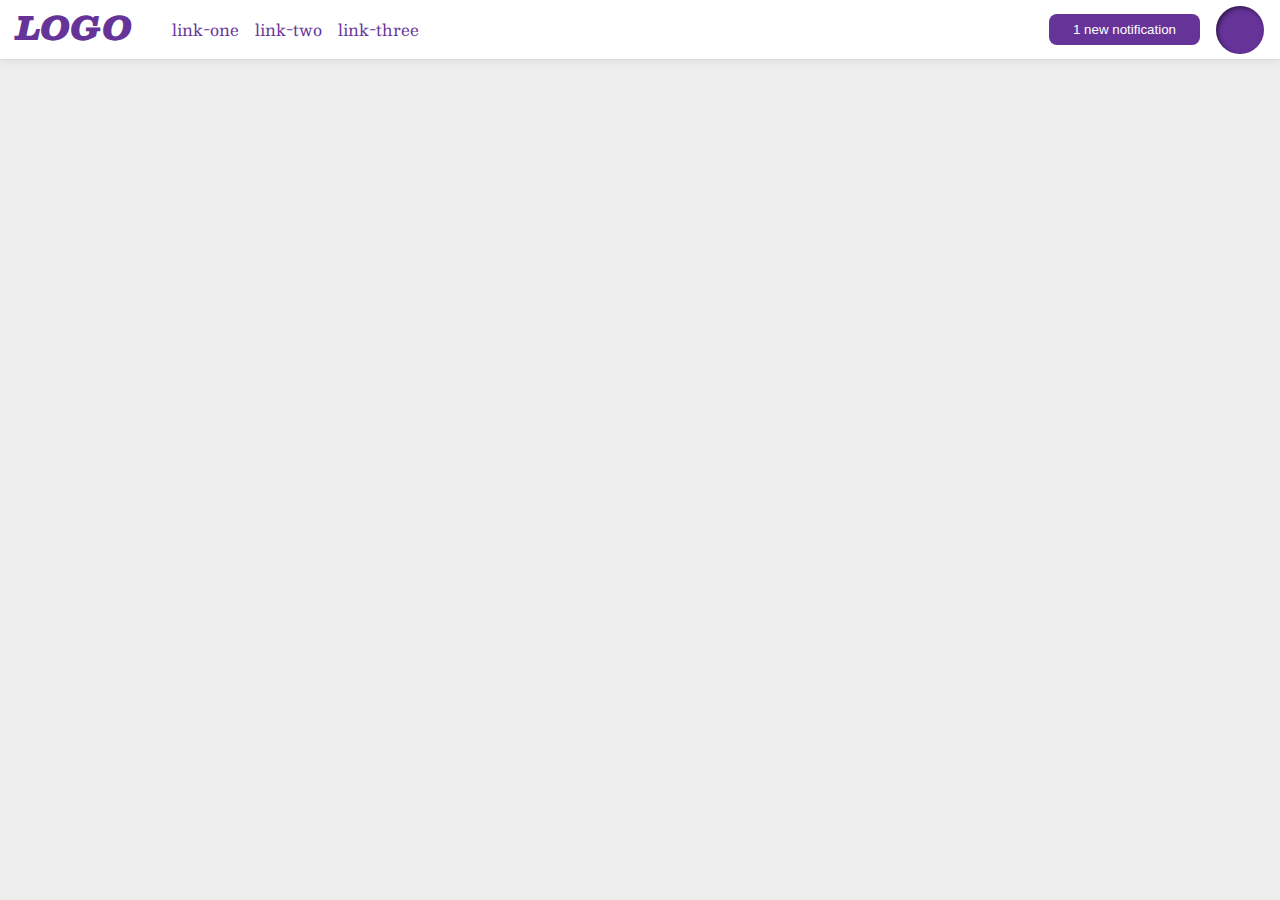
<file: flex/03-flex-header-2/index.html>
<!DOCTYPE html>
<html lang="en">
<head>
  <meta charset="UTF-8">
  <meta http-equiv="X-UA-Compatible" content="IE=edge">
  <meta name="viewport" content="width=device-width, initial-scale=1.0">
  <title>Flex Header 2</title>
  <link rel="stylesheet" href="style.css">
</head>
<body>
  <div class="header">
    <div class="logo">
      LOGO
    </div>
    <ul class="links">
      <li><a href="google.com">link-one</a></li>
      <li><a href="google.com">link-two</a></li>
      <li><a href="google.com">link-three</a></li>
    </ul>
    <div class="push-right">
      <button class="notifications">
        1 new notification
      </button>
      <div class="profile-image"></div>
    </div>
  </div>
</body>
</html>
</file>
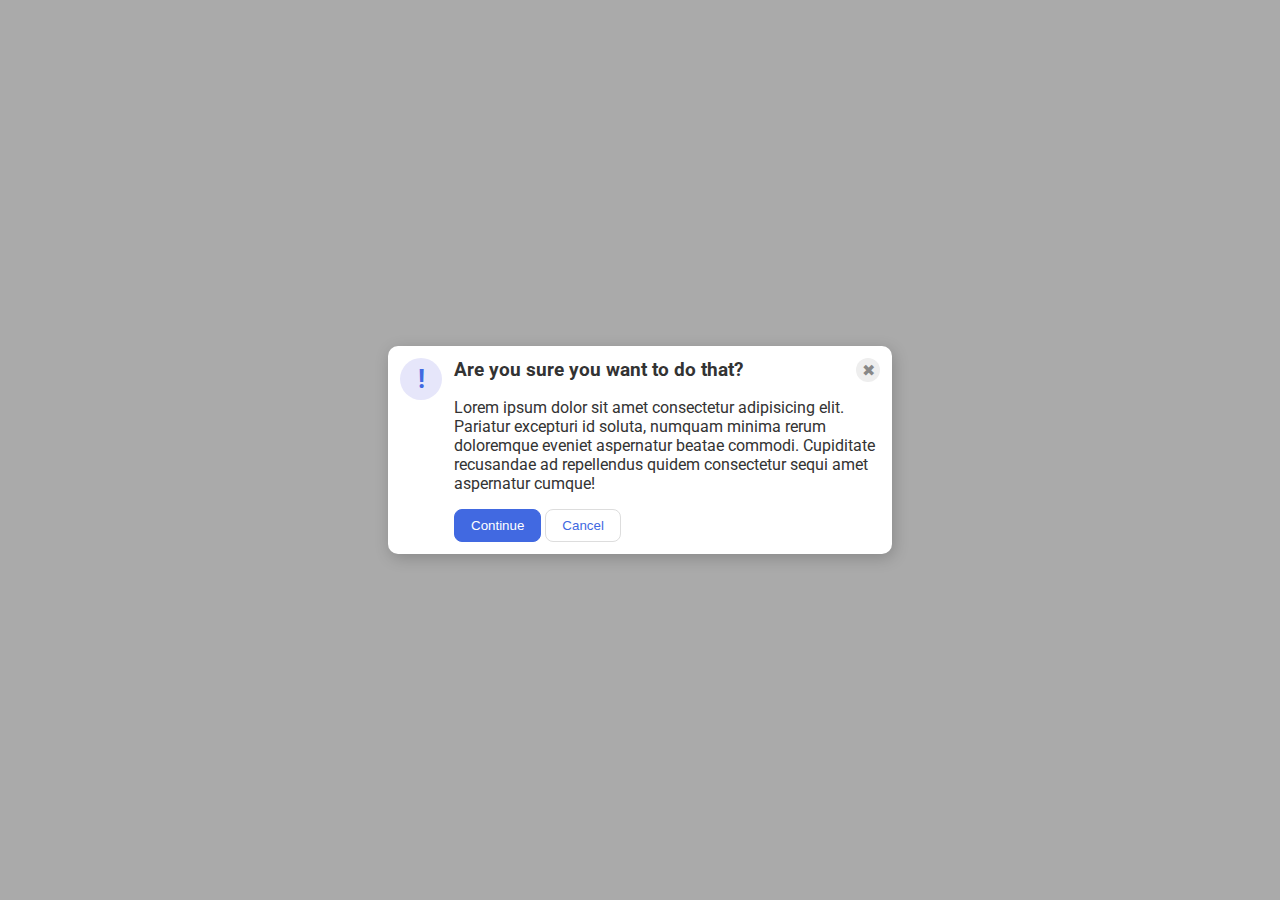
<file: flex/05-flex-modal/index.html>
<!DOCTYPE html>
<html lang="en">
<head>
  <meta charset="UTF-8">
  <meta http-equiv="X-UA-Compatible" content="IE=edge">
  <meta name="viewport" content="width=device-width, initial-scale=1.0">
  <link rel="stylesheet" href="style.css">
  <title>Modal</title>
</head>
<body>
  <div class="modal">
    <div class="icon">!</div>
    <div class="mcontent">
      <div class="modal-title">
        <div class="header">Are you sure you want to do that?</div>
        <div class="close-button">✖</div>
      </div>
      <div class="text">Lorem ipsum dolor sit amet consectetur adipisicing elit. Pariatur excepturi id soluta, numquam minima rerum doloremque eveniet aspernatur beatae commodi. Cupiditate recusandae ad repellendus quidem consectetur sequi amet aspernatur cumque!</div>
      <div class="buttons">
        <button class="continue">Continue</button>
        <button class="cancel">Cancel</button>
      </div>
    </div>
  </div>
</body>
</html>
</file>
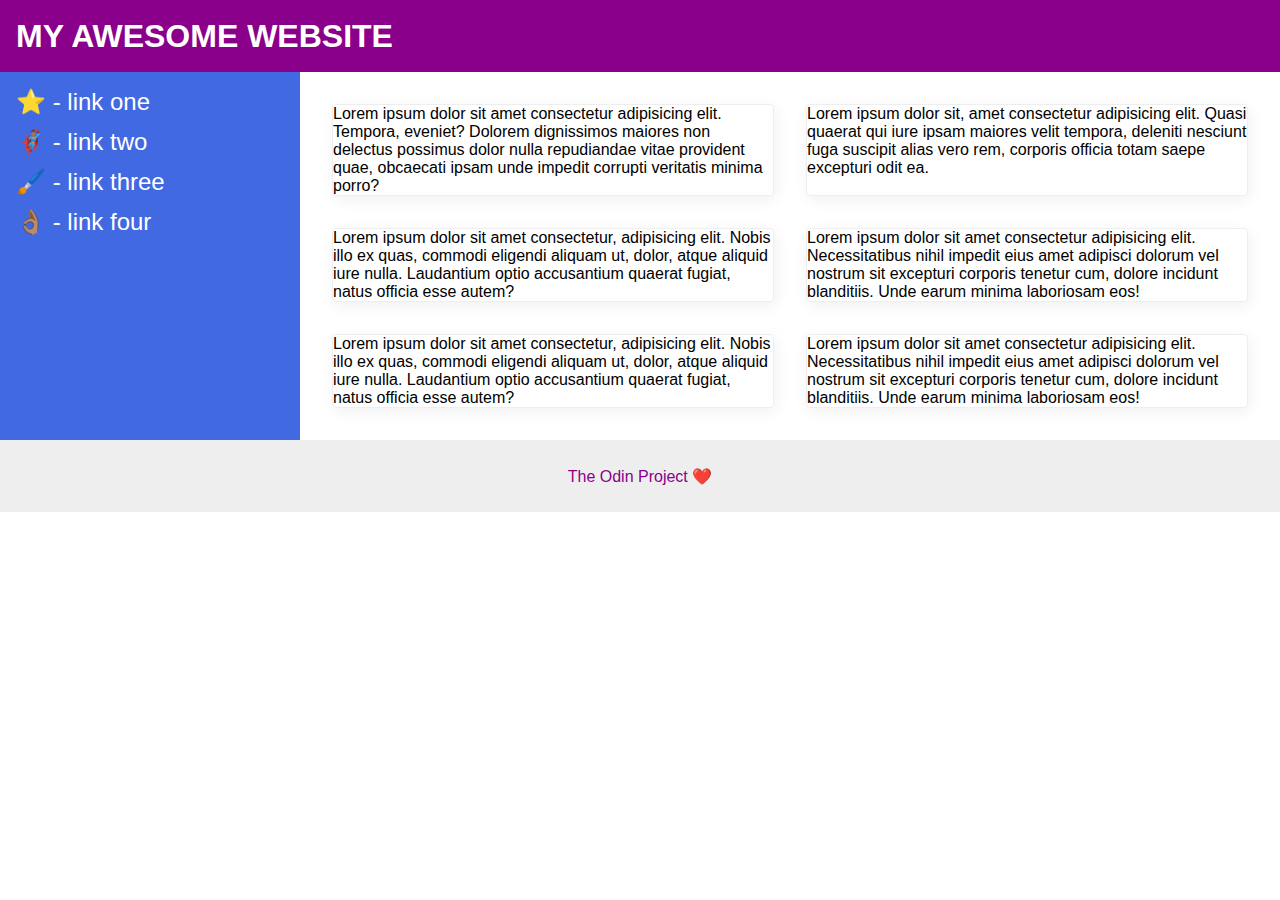
<file: flex/07-flex-layout-2/index.html>
<!DOCTYPE html>
<html lang="en">
<head>
  <meta charset="UTF-8">
  <meta http-equiv="X-UA-Compatible" content="IE=edge">
  <meta name="viewport" content="width=device-width, initial-scale=1.0">
  <title>The Holy Grail</title>
  <link rel="stylesheet" href="style.css">
</head>
<body>
  <div class="header">
    MY AWESOME WEBSITE
  </div>
  
  <div class="main">
    <div class="sidebar">
      <ul>
        <li><a href="google.com">⭐ - link one</a></li>
        <li><a href="google.com">🦸🏽‍♂️ - link two</a></li>
        <li><a href="google.com">🖌️ - link three</a></li>
        <li><a href="google.com">👌🏽 - link four</a></li>
      </ul>
    </div>

    <div class="content">
      <div class="card">Lorem ipsum dolor sit amet consectetur adipisicing elit. Tempora, eveniet? Dolorem dignissimos maiores non delectus possimus dolor nulla repudiandae vitae provident quae, obcaecati ipsam unde impedit corrupti veritatis minima porro?</div>
      <div class="card">Lorem ipsum dolor sit, amet consectetur adipisicing elit. Quasi quaerat qui iure ipsam maiores velit tempora, deleniti nesciunt fuga suscipit alias vero rem, corporis officia totam saepe excepturi odit ea.</div>
      <div class="card">Lorem ipsum dolor sit amet consectetur, adipisicing elit. Nobis illo ex quas, commodi eligendi aliquam ut, dolor, atque aliquid iure nulla. Laudantium optio accusantium quaerat fugiat, natus officia esse autem?</div>
      <div class="card">Lorem ipsum dolor sit amet consectetur adipisicing elit. Necessitatibus nihil impedit eius amet adipisci dolorum vel nostrum sit excepturi corporis tenetur cum, dolore incidunt blanditiis. Unde earum minima laboriosam eos!</div>
      <div class="card">Lorem ipsum dolor sit amet consectetur, adipisicing elit. Nobis illo ex quas, commodi eligendi aliquam ut, dolor, atque aliquid iure nulla. Laudantium optio accusantium quaerat fugiat, natus officia esse autem?</div>
      <div class="card">Lorem ipsum dolor sit amet consectetur adipisicing elit. Necessitatibus nihil impedit eius amet adipisci dolorum vel nostrum sit excepturi corporis tenetur cum, dolore incidunt blanditiis. Unde earum minima laboriosam eos!</div>
    </div>
  </div>
  <div class="footer">
    The Odin Project ❤️
  </div>
</body>
</html>
</file>
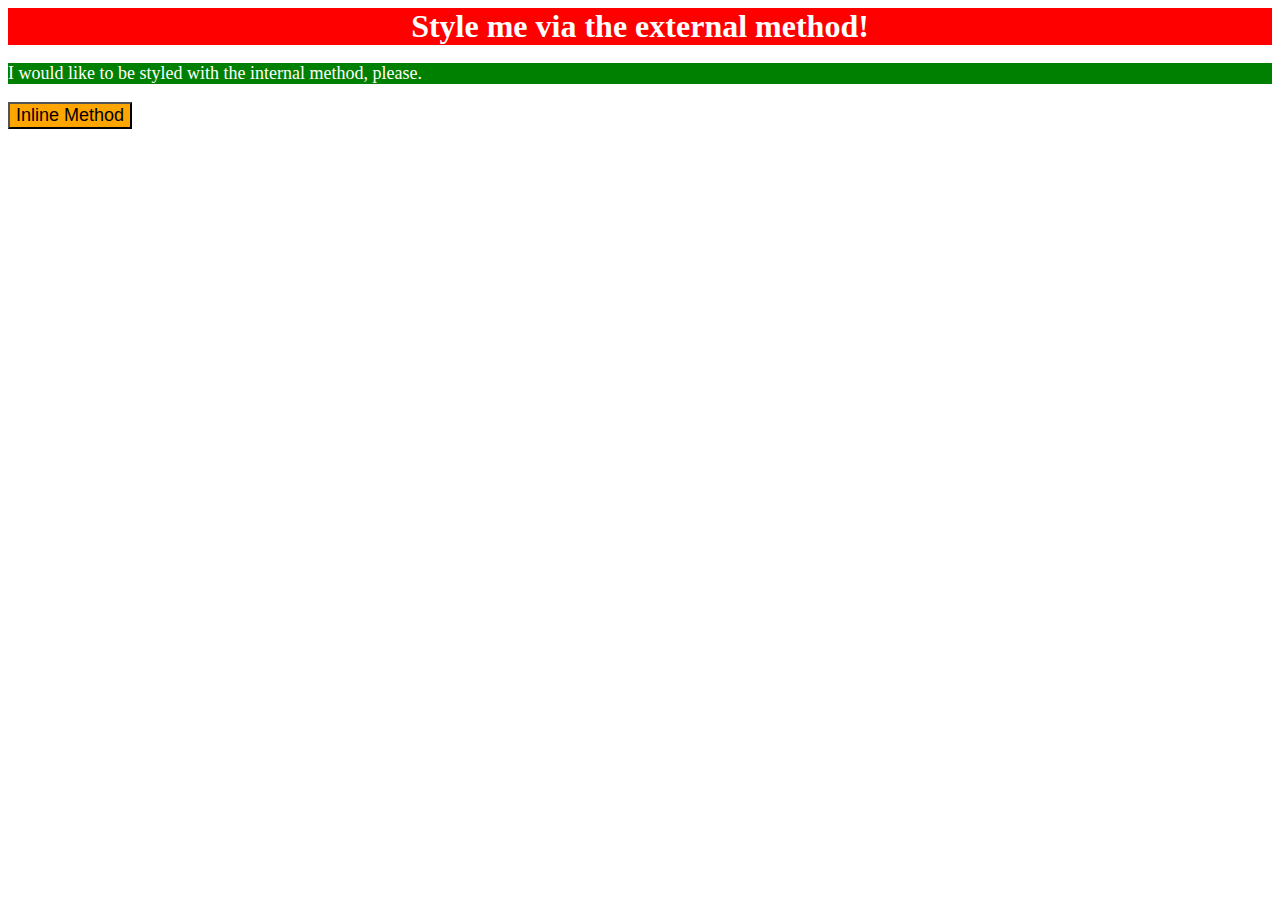
<file: foundations/01-css-methods/index.html>
<!DOCTYPE html>
<html lang="en">
<head>
  <meta charset="UTF-8">
  <meta http-equiv="X-UA-Compatible" content="IE=edge">
  <meta name="viewport" content="width=device-width, initial-scale=1.0">
  <link rel="stylesheet" href="./style.css">
  <style>
    p {
      background-color: green;
      color: white;
      font-size: 18px;
    }
  </style>
  <title>Methods for Adding CSS</title>
</head>
<body>
  <div>Style me via the external method!</div>
  <p>I would like to be styled with the internal method, please.</p>
  <button style="background-color: orange; font-size: 18px;">Inline Method</button>
</body>
</html>
</file>
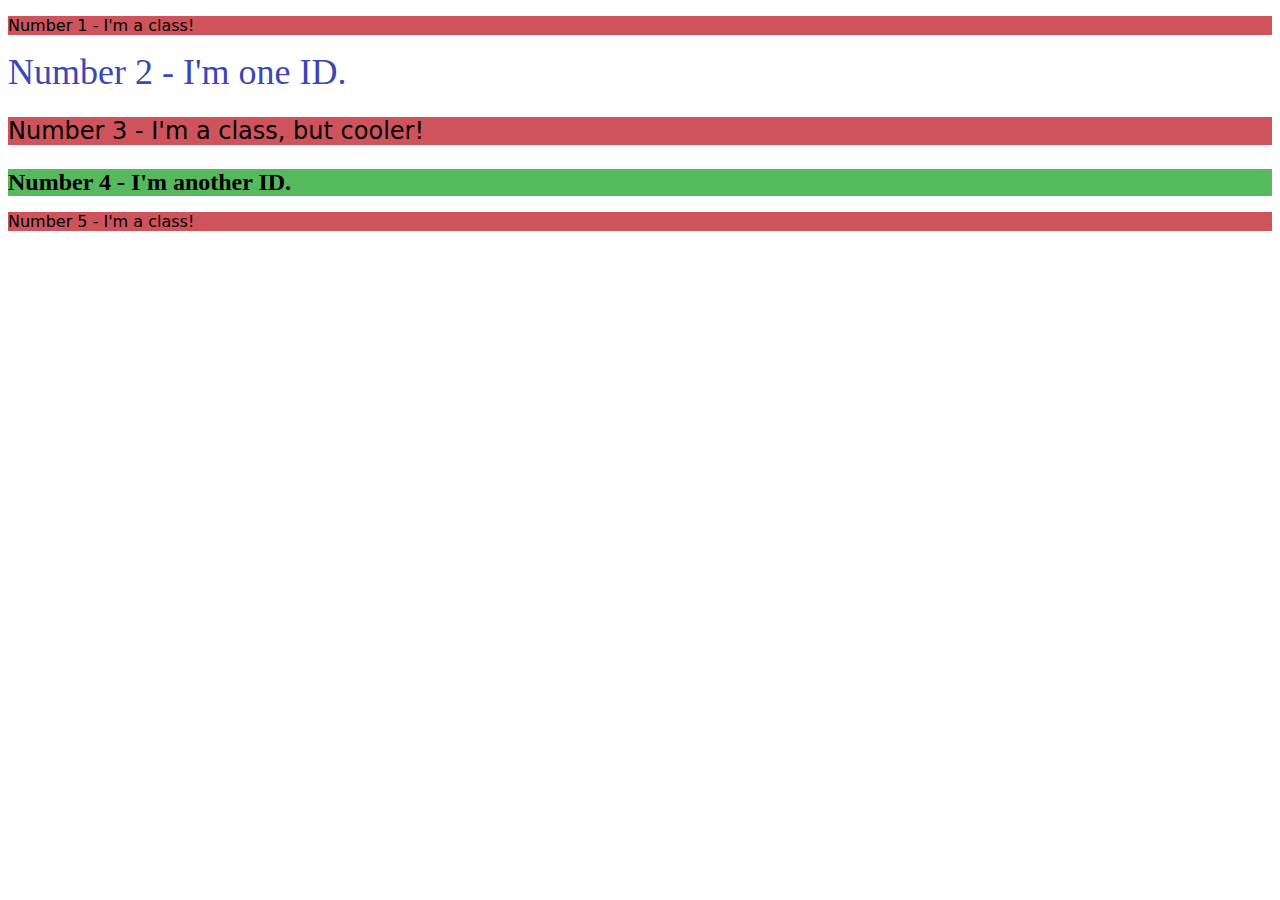
<file: foundations/02-class-id-selectors/index.html>
<!DOCTYPE html>
<html lang="en">
<head>
  <meta charset="UTF-8">
  <meta http-equiv="X-UA-Compatible" content="IE=edge">
  <meta name="viewport" content="width=device-width, initial-scale=1.0">
  <title>Class and ID Selectors</title>
  <link rel="stylesheet" href="style.css">
</head>
<body>
  <p class="odd-elem">Number 1 - I'm a class!</p>
  <div id="second">Number 2 - I'm one ID.</div>
  <p class="odd-elem third">Number 3 - I'm a class, but cooler!</p>
  <div id="fourth">Number 4 - I'm another ID.</div>
  <p class="odd-elem">Number 5 - I'm a class!</p>
</body>
</html>
</file>
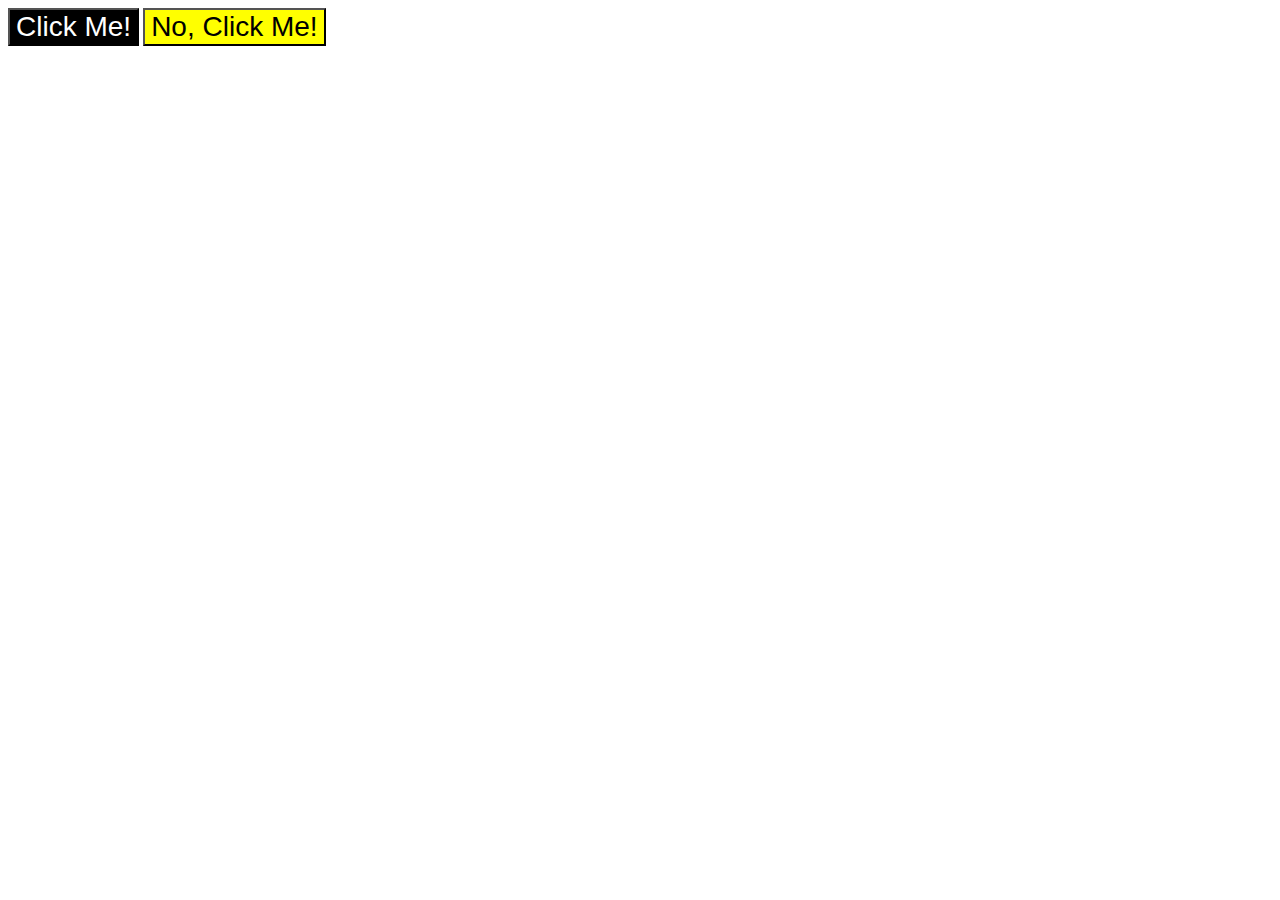
<file: foundations/03-grouping-selectors/index.html>
<!DOCTYPE html>
<html lang="en">
<head>
  <meta charset="UTF-8">
  <meta http-equiv="X-UA-Compatible" content="IE=edge">
  <meta name="viewport" content="width=device-width, initial-scale=1.0">
  <title>Grouping Selectors</title>
  <link rel="stylesheet" href="style.css">
</head>
<body>
  <button class="black-button">Click Me!</button>
  <button class="yellow-button">No, Click Me!</button>
</body>
</html>
</file>
<file: flex/03-flex-header-2/style.css>
/* this is some magical font-importing.  
you'll learn about it later. */
@import url('https://fonts.googleapis.com/css2?family=Besley:ital,wght@0,400;1,900&display=swap');

body {
  margin: 0;
  background: #eee;
  font-family: Besley, serif;
}

.header {
  background: white;
  border-bottom: 1px solid #ddd;
  box-shadow: 0 0 8px rgba(0,0,0,.1);
  display: flex;
}

.profile-image {
  background: rebeccapurple;
  box-shadow: inset 2px 2px 4px rgba(0,0,0,.5);
  border-radius: 50%;
  width: 48px;
  height:  48px;
}

.logo {
  color: rebeccapurple;
  font-size: 32px;
  font-weight: 900;
  font-style: italic;
  margin-left: 16px;
}

button {
  border: none;
  border-radius: 8px;
  background: rebeccapurple;
  color: white;
  padding: 8px 24px;
}

a {
  /* this removes the line under our links */
  text-decoration: none;
  color: rebeccapurple;
}

ul {
  list-style-type: none;
  display: flex;
  gap: 16px;
}

.push-right {
  flex: 1;
  display: flex;
  flex-flow: row nowrap;
  align-items: center;
  gap: 16px;
  margin-right: 16px;
  justify-content: flex-end;
}
</file>
<file: flex/05-flex-modal/style.css>
@import url('https://fonts.googleapis.com/css2?family=Roboto:wght@400;700&display=swap');

html, body {
  height: 100%;
}

body {
  font-family: Roboto, sans-serif;
  margin: 0;
  background: #aaa;
  color: #333;
  /* I'll give you this one for free lol */
  display: flex;
  align-items: center;
  justify-content: center;
}

.modal {
  background: white;
  width: 480px;
  border-radius: 10px;
  box-shadow: 2px 4px 16px rgba(0,0,0,.2);
  display: flex;
  padding: 12px;
  gap: 12px;
}

.mcontent {
  display: flex;
  flex-flow: column nowrap;
  gap: 16px;
}

.modal-title {
  display: flex;
  justify-content: space-between;
}

.header {
  font-weight: bold;
  font-size: larger;
}

.icon {
  color: royalblue;
  font-size: 26px;
  font-weight: 700;
  background: lavender;
  width: 42px;
  height: 42px;
  border-radius: 50%;
  display: flex;
  align-items: center;
  justify-content: center;
  flex: 1 0 auto;
}

.close-button {
  background: #eee;
  border-radius: 50%;
  color: #888;
  font-weight: 400;
  font-size: 16px;
  height: 24px;
  width: 24px;
  display: flex;
  align-items: center;
  justify-content: center;
}

button {
  padding: 8px 16px;
  border-radius: 8px;
}

button.continue {
  background: royalblue;
  border: 1px solid royalblue;
  color: white;
}

button.cancel {
  background: white;
  border: 1px solid #ddd;
  color: royalblue;
}
</file>
<file: flex/07-flex-layout-2/style.css>
body {
  font-family: -apple-system, BlinkMacSystemFont, 'Segoe UI', Roboto, Oxygen, Ubuntu, Cantarell, 'Open Sans', 'Helvetica Neue', sans-serif;
  margin: 0;
  min-height: 100vh;
}

ul {
  list-style: none;
  padding: 0 0;
  margin: 16px 16px;
}

li {
  margin: 12px 0;
  font-size: 24px;
}

li > a {
  text-decoration:none;
  color: white;
  font-weight: 400;
}

.header {
  height: 72px;
  background: darkmagenta;
  color: white;
  font-size: 32px;
  font-weight: 900;
  padding-left: 16px;
  display: flex;
  align-items: center;
}

.footer {
  height: 72px;
  background: #eee;
  color: darkmagenta;
}

.main {
  display: flex;
}

.sidebar {
  width: 300px;
  background: royalblue;
  flex: 0 0 auto;
}

.content {
  flex: 1 1 auto;
  display: flex;
  flex-flow: row wrap;
  gap: 32px;
  padding: 32px;
}

.card {
  border: 1px solid #eee;
  box-shadow: 2px 4px 16px rgba(0,0,0,.06);
  border-radius: 4px;
  width: 300px;
  flex: 1 0 auto;
}

.footer {
  display: flex;
  justify-content: center;
  align-items: center;
}
</file>
<file: foundations/01-css-methods/style.css>
div {
    background: red;
    color: white;
    font-size: 32px;
    font-weight: bold;
    text-align: center;
}
</file>
<file: foundations/02-class-id-selectors/style.css>
/*
The fourth element: a light green background, a font size of 24px, and bold 
*/
.odd-elem {
    background-color: rgb(207, 83, 91);
    font-family: Verdana, DejaVu Sans, sans-serif;
}

#second {
    color: rgb(61, 71, 179);
    font-size: 36px;
}

#fourth {
    background-color: rgb(86, 185, 94);
    font-size: 24px;
    font-weight: bold;
}

.third {
    font-size: 24px;
}
</file>
<file: foundations/03-grouping-selectors/style.css>
.black-button, .yellow-button {
    font-size: 28px;
    font-family: Helvetica, 'Times New Roman', sans-serif;
}

.black-button {
    background-color: black;
    color: white;
}

.yellow-button {
    background-color: yellow;
}
</file>
